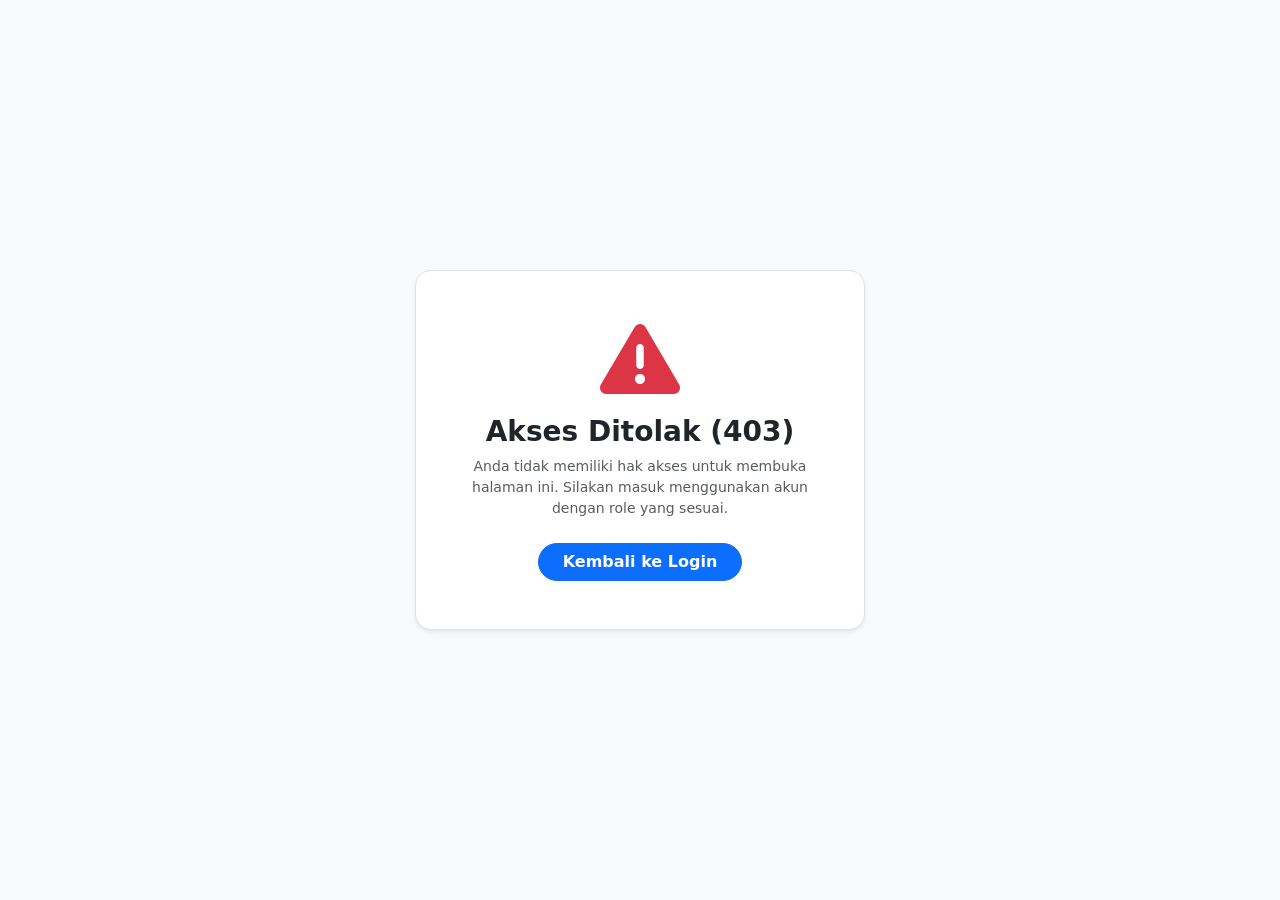
<file: unauthorized.html>
<!DOCTYPE html>
<html lang="id">
<head>
    <meta charset="UTF-8">
    <meta name="viewport" content="width=device-width, initial-scale=1.0">
    <title>Akses Ditolak - SIMMAGANG</title>
    <link href="https://cdn.jsdelivr.net/npm/bootstrap@5.3.0/dist/css/bootstrap.min.css" rel="stylesheet">
    <link href="https://cdnjs.cloudflare.com/ajax/libs/font-awesome/6.4.0/css/all.min.css" rel="stylesheet">
</head>
<body class="bg-light d-flex align-items-center justify-content-center min-vh-100 text-center">
    <div class="p-5 bg-white rounded-4 shadow-sm border" style="max-width: 450px;">
        <i class="fa-solid fa-triangle-exclamation fa-5x text-danger mb-3"></i>
        <h3 class="fw-bold">Akses Ditolak (403)</h3>
        <p class="text-muted small mb-4">Anda tidak memiliki hak akses untuk membuka halaman ini. Silakan masuk menggunakan akun dengan role yang sesuai.</p>
        <a href="../../login.html" class="btn btn-primary rounded-pill px-4 fw-semibold">Kembali ke Login</a>
    </div>
</body>
</html>
</file>
